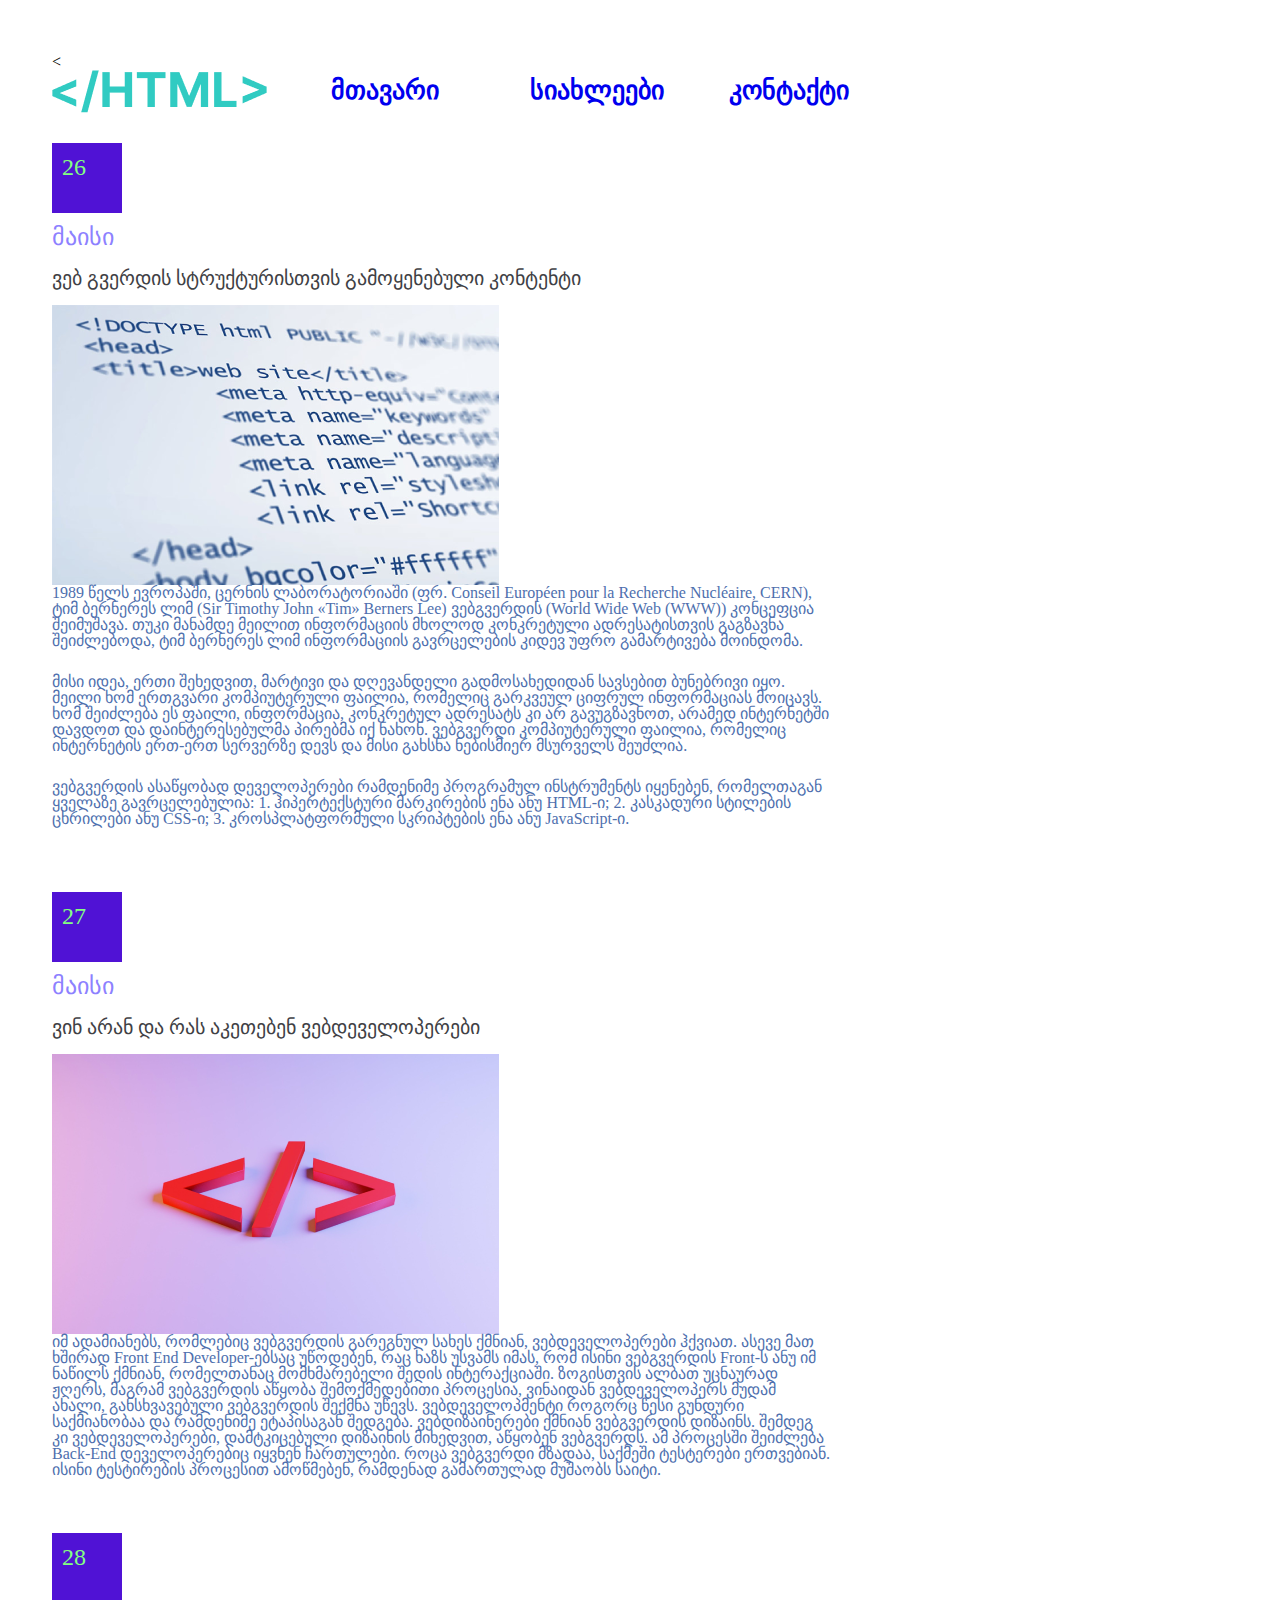
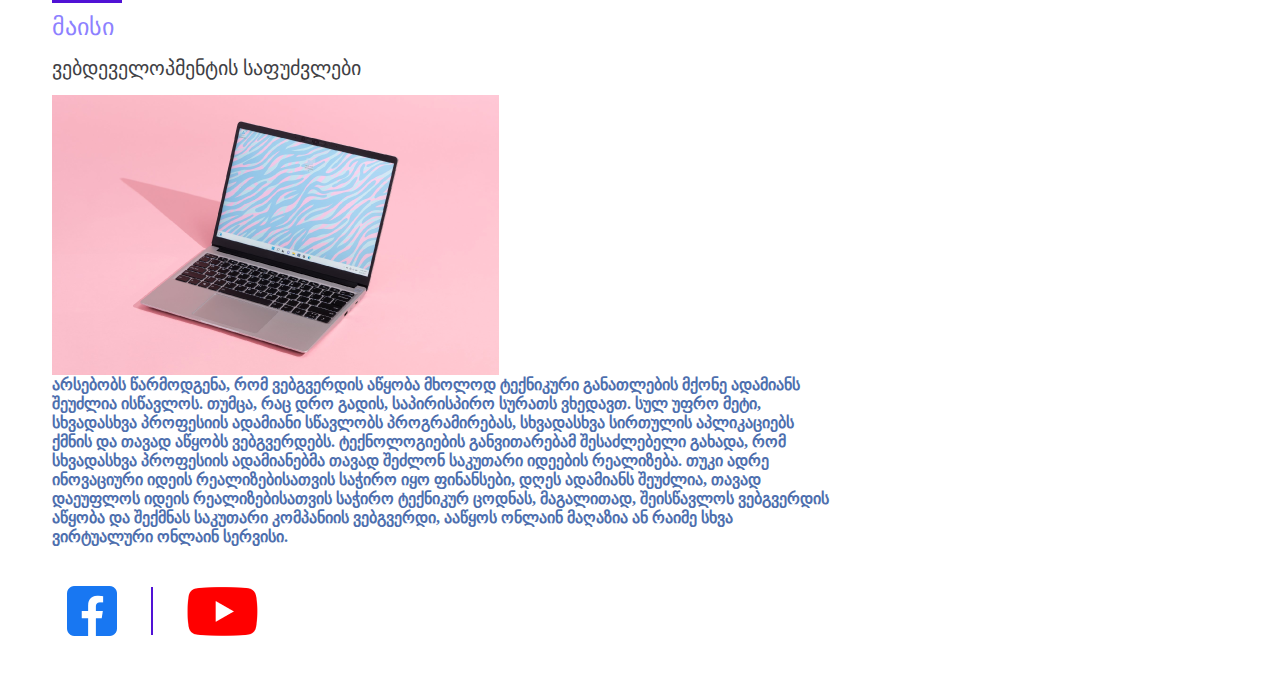
<file: index.html>
<!DOCTYPE html>
<html>
	<head>
		
		<title></title>
		<link rel="stylesheet" type="text/css" href="pages/reset.css">
		<link rel="stylesheet" type="text/css" href="pages/style.css">
	</head>
	<body>

<<header>
         	
         		<img src="images/HTML_ copy.png">


         		<nav>
	<ul>
			<li class="myli1">
			    <a href="#"> მთავარი</a>
			</li>

			 <li class="myli1">
			 	<a href="pages/news.html" >სიახლეები</a>
			 </li>
			 <li class="myli1">

			    <a href="pages/kontact.html">კონტაქტი</a>  
			</li>

</ul>
</nav>



         	
         </header>



         <section>




         	<article>
         		
             <div class="mydiv28">26</div>
         	<h3 class="myh3">მაისი</h3>
         	<h3 class="myh4">ვებ გვერდის სტრუქტურისთვის გამოყენებული კონტენტი</h3>
         	<img src="images/pic-1 1 copy.png">

         	<div class="textdiv">
         		
         		<p>1989 წელს ევროპაში, ცერნის ლაბორატორიაში (ფრ. Conseil Européen pour la Recherche Nucléaire, CERN), ტიმ ბერნერეს ლიმ (Sir Timothy John «Tim» Berners Lee) ვებგვერდის (World Wide Web (WWW)) კონცეფცია შეიმუშავა. თუკი მანამდე მეილით ინფორმაციის მხოლოდ კონკრეტული ადრესატისთვის გაგზავნა შეიძლებოდა, ტიმ ბერნერეს ლიმ ინფორმაციის გავრცელების კიდევ უფრო გამარტივება მოინდომა.
 


		</p>
         		<p>მისი იდეა, ერთი შეხედვით, მარტივი და დღევანდელი გადმოსახედიდან სავსებით ბუნებრივი იყო. მეილი ხომ ერთგვარი კომპიუტერული ფაილია, რომელიც გარკვეულ ციფრულ ინფორმაციას მოიცავს. ხომ შეიძლება ეს ფაილი, ინფორმაცია, კონკრეტულ ადრესატს კი არ გავუგზავნოთ, არამედ ინტერნეტში დავდოთ და დაინტერესებულმა პირებმა იქ ნახონ. ვებგვერდი კომპიუტერული ფაილია, რომელიც ინტერნეტის ერთ-ერთ სერვერზე დევს და მისი გახსნა ნებისმიერ მსურველს შეუძლია.</p>
         		<p>ვებგვერდის ასაწყობად დეველოპერები რამდენიმე პროგრამულ ინსტრუმენტს იყენებენ, რომელთაგან ყველაზე გავრცელებულია:
1. ჰიპერტექსტური მარკირების ენა ანუ HTML-ი;
2. კასკადური სტილების ცხრილები ანუ CSS-ი;
3. კროსპლატფორმული სკრიპტების ენა ანუ JavaScript-ი.</p>
         	</div>



         	</article>    
         	<div class="mydiv28">27</div>
         	<h3 class="myh3">მაისი</h3>
         	<h3 class="myh4">ვინ არან და რას აკეთებენ ვებდეველოპერები</h3>
         	<img src="images/pic-2 1 copy.png">

         	<div class="textdiv">
         		
         		
         		<p>იმ ადამიანებს, რომლებიც ვებგვერდის გარეგნულ სახეს ქმნიან, ვებდეველოპერები ჰქვიათ. ასევე მათ ხშირად Front End Developer-ებსაც უწოდებენ, რაც ხაზს უსვამს იმას, რომ ისინი ვებგვერდის Front-ს ანუ იმ ნაწილს ქმნიან, რომელთანაც მომხმარებელი შედის ინტერაქციაში. ზოგისთვის ალბათ უცნაურად ჟღერს, მაგრამ ვებგვერდის აწყობა შემოქმედებითი პროცესია, ვინაიდან ვებდეველოპერს მუდამ ახალი, განსხვავებული ვებგვერდის შექმნა უწევს. ვებდეველოპმენტი როგორც წესი გუნდური საქმიანობაა და რამდენიმე ეტაპისაგან შედგება. ვებდიზაინერები ქმნიან ვებგვერდის დიზაინს. შემდეგ კი ვებდეველოპერები, დამტკიცებული დიზაინის მიხედვით, აწყობენ ვებგვერდს. ამ პროცესში შეიძლება Back-End დეველოპერებიც იყვნენ ჩართულები. როცა ვებგვერდი მზადაა, საქმეში ტესტერები ერთვებიან. ისინი ტესტირების პროცესით ამოწმებენ, რამდენად გამართულად მუშაობს საიტი.</p>

         	</div>



         	
         	<article>
         		

              <div class="mydiv28"> 28 </div>

				<h3 class="myh3"> მაისი</h3>

				<h3 class="myh4">  ვებდეველოპმენტის საფუძვლები</h3>

				<img src="images/pic-3 1 copy.png">
				

         		<div class="textdiv1">

				<p>   არსებობს წარმოდგენა, რომ ვებგვერდის აწყობა მხოლოდ ტექნიკური განათლების მქონე ადამიანს შეუძლია ისწავლოს. თუმცა, რაც დრო გადის, საპირისპირო სურათს ვხედავთ. სულ უფრო მეტი, სხვადასხვა პროფესიის ადამიანი სწავლობს პროგრამირებას, სხვადასხვა სირთულის აპლიკაციებს ქმნის და თავად აწყობს ვებგვერდებს. ტექნოლოგიების განვითარებამ შესაძლებელი გახადა, რომ სხვადასხვა პროფესიის ადამიანებმა თავად შეძლონ საკუთარი იდეების რეალიზება. თუკი ადრე ინოვაციური იდეის რეალიზებისათვის საჭირო იყო ფინანსები, დღეს ადამიანს შეუძლია, თავად დაეუფლოს იდეის რეალიზებისათვის საჭირო ტექნიკურ ცოდნას, მაგალითად, შეისწავლოს ვებგვერდის აწყობა და შექმნას საკუთარი კომპანიის ვებგვერდი, ააწყოს ონლაინ მაღაზია ან რაიმე სხვა ვირტუალური ონლაინ სერვისი.  </p>
         	</article>
         </section>


			
	

<footer>
		 <img src="images/facebook copy.png" alt="facebook logo"  class="img6">  


		 <img src="images/Line 4 copy.png" alt="line logo" class="img6"> 

		<img src="images/youtubr copy.png" alt="youtube logo" class="img6">

	</footer>
</div>






	</body>
</html>
</file>
<file: pages/style.css>
body{
	padding: 54px 52px;
}





nav{
	
	display: inline-block;
	vertical-align: middle;

}

li{
	display: inline-block;
	margin-right: 80px;
	vertical-align: middle;
	
}




img{
	display: inline-block;
vertical-align: middle;
margin-right: 60px;

}


.kkk{
	display: inline-block;
	margin-top: 700px;
}

.kk1{
	display: inline-block;
}

.img6{
	margin-right: 15px;
	margin-left: 15px;
}




.myh5{
margin-right: 10px;
margin-top: 20px;
margin-left: 10px;
display: inline-block;

}

.mydiv1{
	margin-left: 80px;
	margin-right: 80px;
	margin-top: 30px;


}





.mydiv28{
	
	 background: #5012D5;
	 width: 50px;
	 height: 50px;
	 font-size: 24px;
line-height: 28px;

color: #84FF81;
padding: 10px;
margin-bottom: 10px;

}


.textdiv{
	width: 780px;
	display: inline-block;
vertical-align: top;
color: #4E6FAE;

 ;
}

.textdiv1{
	width: 780px;
	
color: #4E6FAE;

font-family: 'GL Kirovi';
font-style: normal;
font-weight: 700;
font-size: 16px;
line-height: 19px;

 
}


p{
	font-size: 16px;
	margin-bottom: 25px;
}



article{
	margin-bottom: 40px;
	margin-top: 30px;
}


.myh3{
	font-size: 24px;
line-height: 29px;

color: #8D81FF;
margin-bottom: 15px;
}

.myh4{
	margin-bottom: 10px;

font-size: 20px;
line-height: 24px;

color: #4E6FAE;

}

.myp{
	display: inline-block;
	vertical-align: middle;
	font-size: 16px;
line-height: 19px;
font-weight: 400;
color: #7E8898;
width: 335px;
height: 35px;
position: absolute;
font-family: 'Roboto';
font-style: normal;

}


.image3{
	display: inline-block;
	vertical-align: middle;

}

.mydiv22{
	width: 500px;
height: 192px;

background: #E7E7E7;
display: inline-block;
vertical-align: middle;

}

.myh4{
	margin-bottom: 15px;
	font-family: Roboto;
	font-size: 20px;
	font-weight: 400;
	line-height: 23px;
	letter-spacing: 0em;
	text-align: left;

	color: #3F4145;
}



.myarticle{
	margin-right: 5px;
	display: inline-block;
}


.ddd{
	display: inline-block;
}


.myh5{
	font-size: 26px;
line-height: 31px;

color: #4E6FAE;

}




.myh8{
	display: inline-block;

	font-size: 26px;
line-height: 31px;

color: #4E6FAE;

}

.mysection5{
	position: absolute;
width: 1400px;
height: 600px;

background: #E7E7E7;
margin-top: 10px;
display: inline-block;
}


.myh0{
	font-weight: 700;
font-size: 36px;
line-height: 44px;


color: #4E6FAE;

}


.myh09{
	font-weight: 400;
font-size: 20px;
line-height: 24px;
vertical-align: middle;
display: inline-block;

}


.seconddiv{
	position: absolute;
width: 944px;
height: 549px;

background: url(1200x-1.jpg);
vertical-align: middle;
display: inline-block;
margin-left: 10px;
margin-top: 100px;
margin-bottom: 200px;
margin-right: 30px;

}


.mydic30{
	display: inline-block;
	margin-right: 20px;
	vertical-align: middle;
	margin-left: 60px;
	margin-top: 200px;
	margin-bottom: 100px;
}


.myarticle1{
	display: inline-block;
}

.container{
	width: 1052px;
     height: 462px;


}
.s-1{
	margin-bottom: 50px;
}


.myli1{

font-style: normal;

width: 115px;
height: 34px;

font-family: 'FiraGO';

font-weight: 700;
font-size: 26px;
line-height: 31px;




}
</file>
